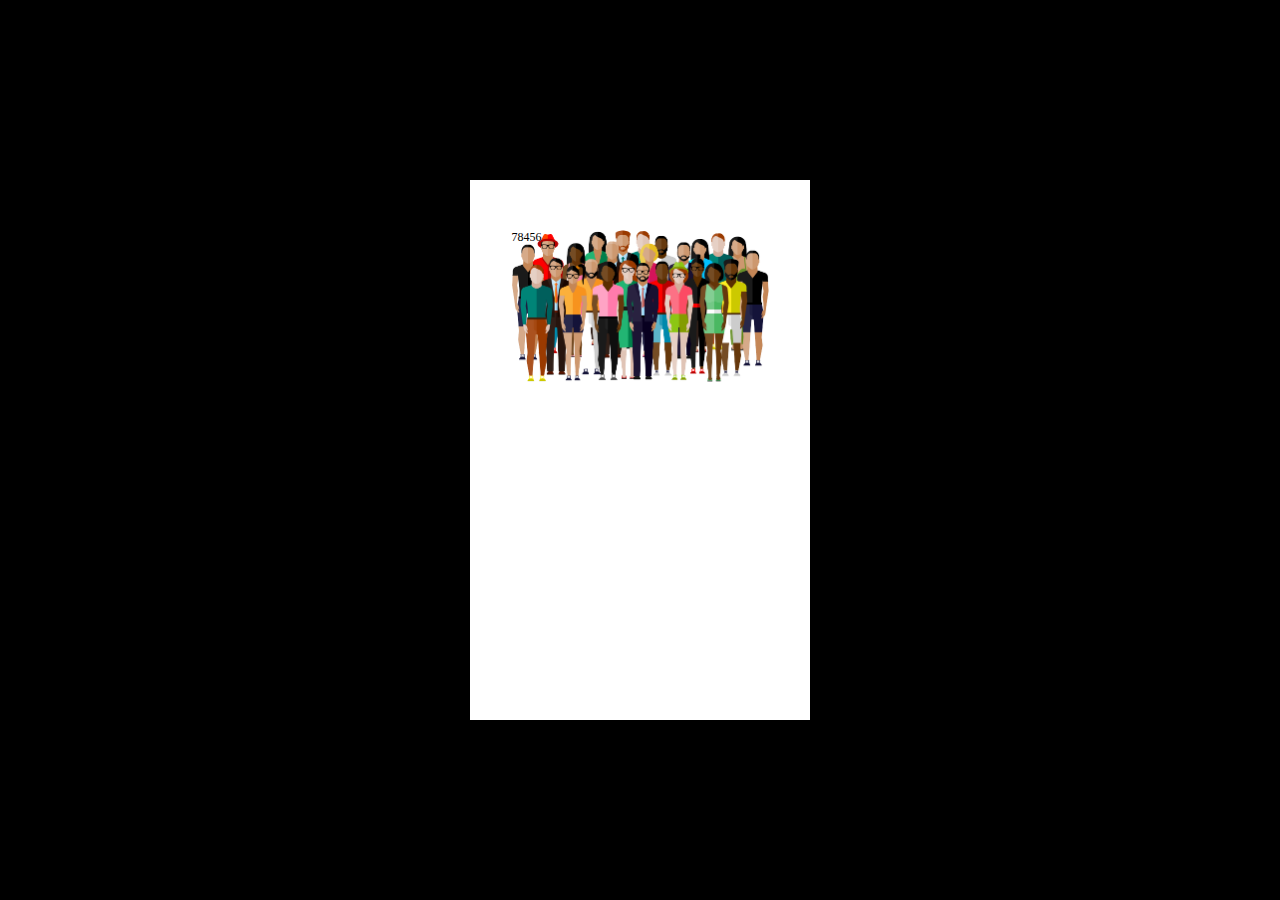
<file: test/test-H5ComponentBase1.html>
<!DOCTYPE html>
<html>
    <head>
        <meta charset="UTF-8" />
        <meta name="viewport" content="width=device-width,minimum-scale=1,maximum-scale=1" >
        <title>慕课网2015学习情况</title>
        <style>
           body{
            margin: 0;
            padding: 0;
            background-color: #000;
            font-size: 12px;
           }
           .iphone{
            width: 340px;
            height: 540px;
            background-color: #fff;
            position: absolute;;
            top: 50%;
            left: 50%;
            margin-top: -270px;
            margin-left: -170px;
           }
        </style>
        <script type="text/javascript" src="../js/lib/jquery.js" ></script>
        <script type="text/javascript" src="../js/lib/jquery-ui.min.js" ></script>
        <script type="text/javascript" src="../js/lib/jquery.fullPage.js" ></script>
        <script type="text/javascript" src="../js/H5ComponentBase1.js"></script>
        <link rel="stylesheet" type="text/css" href="../css/H5ComponentBase1.css" />
       
        <body>
           <!-- 用于开发测试H5ComponentBase对象(基本的图文组件) -->
            <div class="iphone">
                
            </div>

            <script type="text/javascript">
                var cfg = {
                    type:'base',
                    text:'78456',
                    bg  :'./p1_people.png',
                    width:514,
                    height:306, 
                    css:{
                        
                        left:50,
                        top:50,
                    },
                    center:true,
                }
                var h5 = new H5ComponentBase("Myname",cfg);
                $(".iphone").append(h5);

            </script>
        </body>

    </head>
</html>
</file>
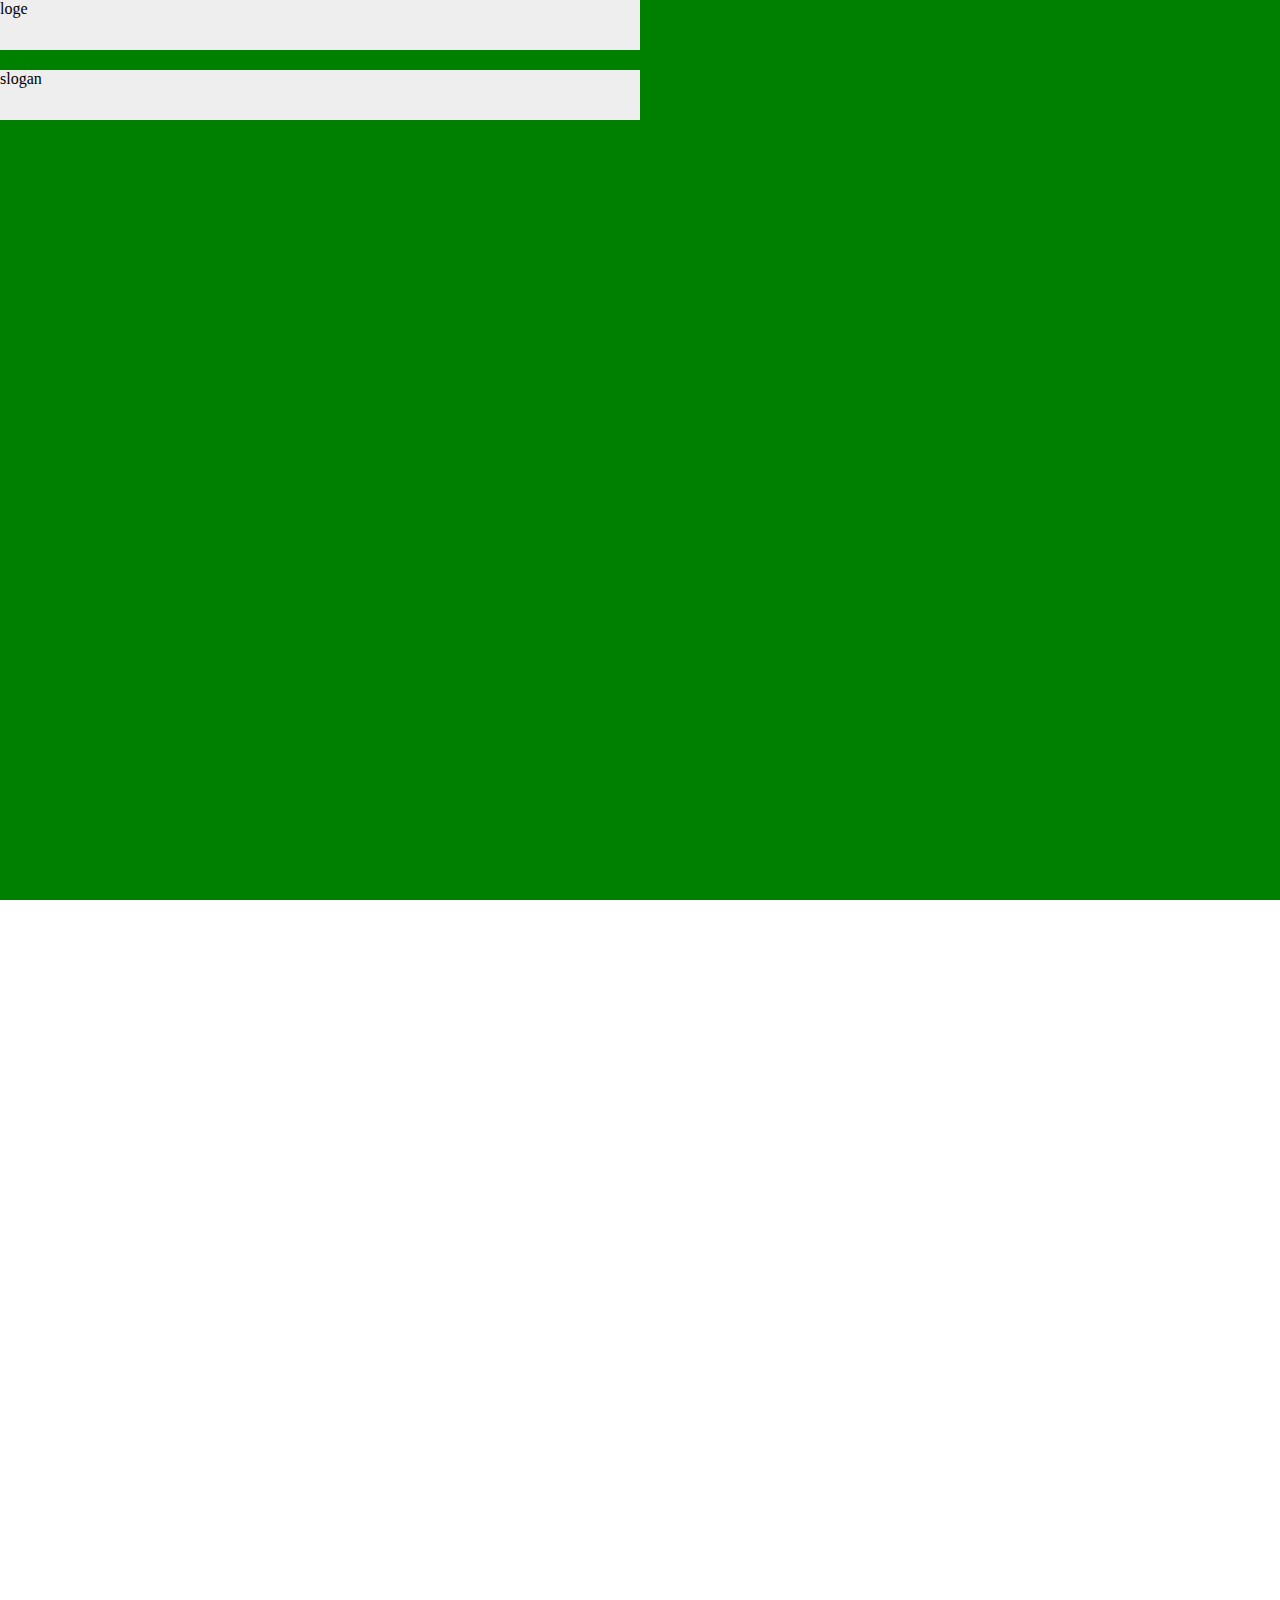
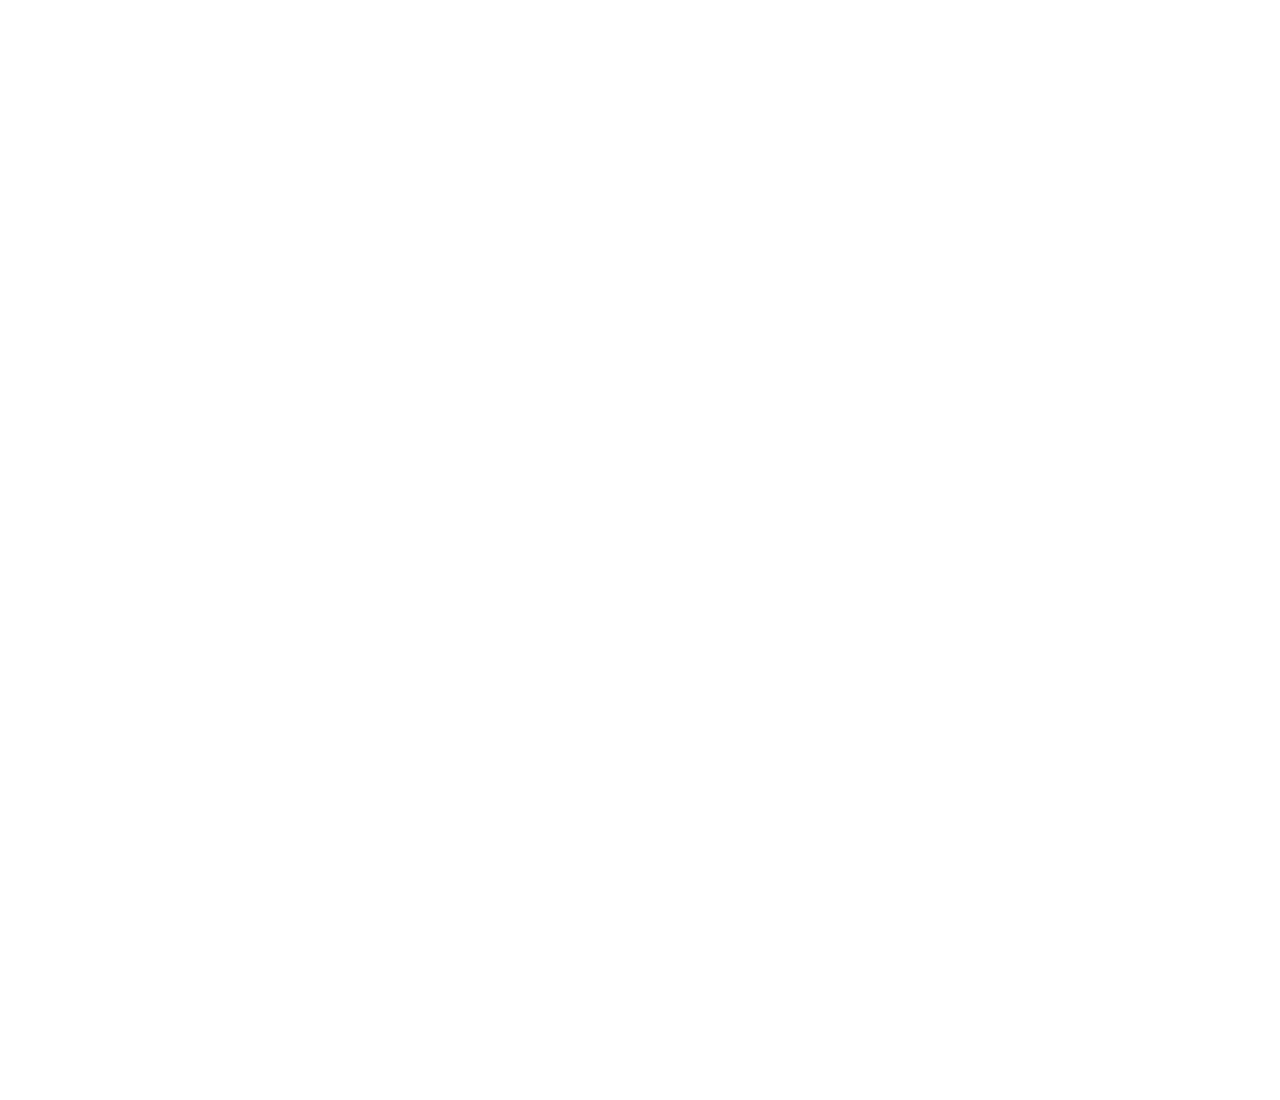
<file: test/test-valid1.html>
<!DOCTYPE html>
<html>
    <head>
        <meta charset="UTF-8" />
        <meta name="viewport" content="width=device-width,minimum-scale=1,maximum-scale=1" >
        <title>慕课网2015学习情况</title>
        <style>
            body{
                margin: 0;
                padding: 0;
            }
            .component{
                height: 50px;
                width: 50%;
                margin-bottom: 20px;
                background-color: #eee;

            }
        </style>
        <script type="text/javascript" src="../js/lib/jquery.js" ></script>
        <script type="text/javascript" src="../js/lib/jquery-ui.min.js" ></script>
        <script type="text/javascript" src="../js/lib/jquery.fullPage.js" ></script>
        
        <script type="text/javascript">
        $(document).ready(function(){
            $("#h5").fullpage({
                'sectionsColor':['green','blue','red','black'],
                onLeave:function(index, nextIndex, direction){
                    $('#h5').find('.page').eq(index-1).trigger('onLeave');
                },
                afterLoad:function(archorLink,index){
                    $('#h5').find('.page').eq(index-1).trigger('onLoad');
                }
            });


            $(".page").on('onLeave',function(){
                console.log($(this).attr("id"),"==>>","onLeave");
            })

            $(".page").on('onLoad',function(){
                console.log($(this).attr("id"),"==>>","onLoad");
            })

            


        })

        </script>
        <body>
            <!--用于验证fullpage.js 切换页面，以及内容组织结构可用，组件能够进行动画-->
            <div id="h5">
                <div class="page section" id="page-1">
                    <div class="component log">loge</div>
                    <div class="component slogan">slogan</div>
                </div>
                <div class="page section" id="page-2">
                    <div class="component desc">描述信息</div>
                </div>
                <div class="page section" id="page-3">
                    <div class="component bar">柱状图</div>
                </div>
                

            </div>
        </body>

    </head>
</html>
</file>
<file: css/H5ComponentBase1.css>
/*基本图文组件样式*/
.H5Component{
	background-size: 100%;
	background-repeat: no-repeat;
	position:absolute;
}
</file>
